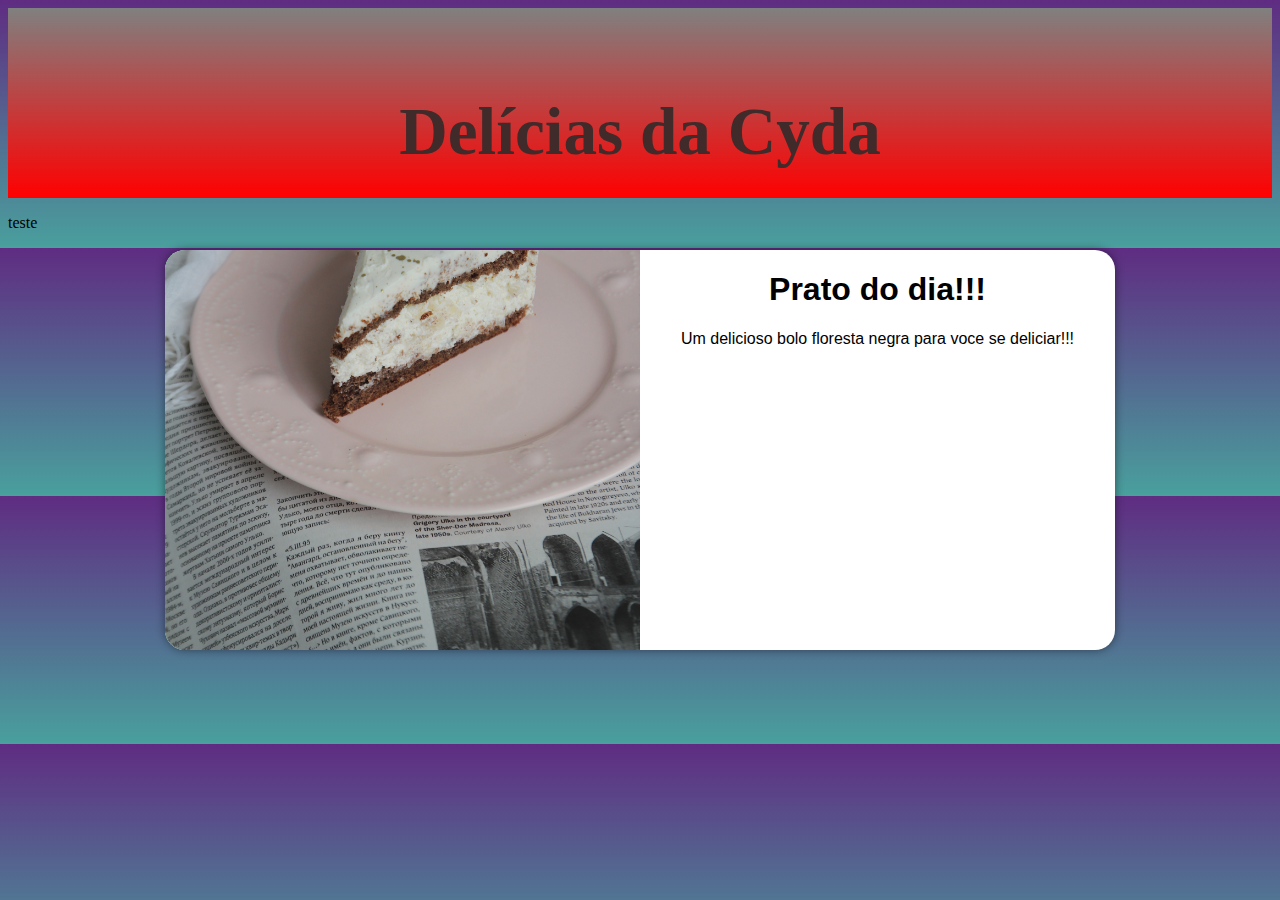
<file: index.html>
<!DOCTYPE html>
<html lang="pt-br">
<head>
    <meta charset="UTF-8">
    <meta http-equiv="X-UA-Compatible" content="IE=edge">
    <meta name="viewport" content="width=device-width, initial-scale=1.0">
    <title>Receitas da Cyda Castro</title>
    <link rel="stylesheet" href="estilos/style.css">
    <link rel="stylesheet" href="estilos/media-query.css">
</head>
<body>
    
        <header>
            <h1>Delícias da Cyda</h1>
        
        </header>
        <section id="login">
            <div id="imagem">
                
            </div>
            <div id="formulario">
                <h1>Prato do dia!!!</h1>
                <p>Um delicioso bolo floresta negra para voce se deliciar!!!</p>
               
            </div>

        </section>
   <p>teste</p>
    

    
</body>
</html>
</file>
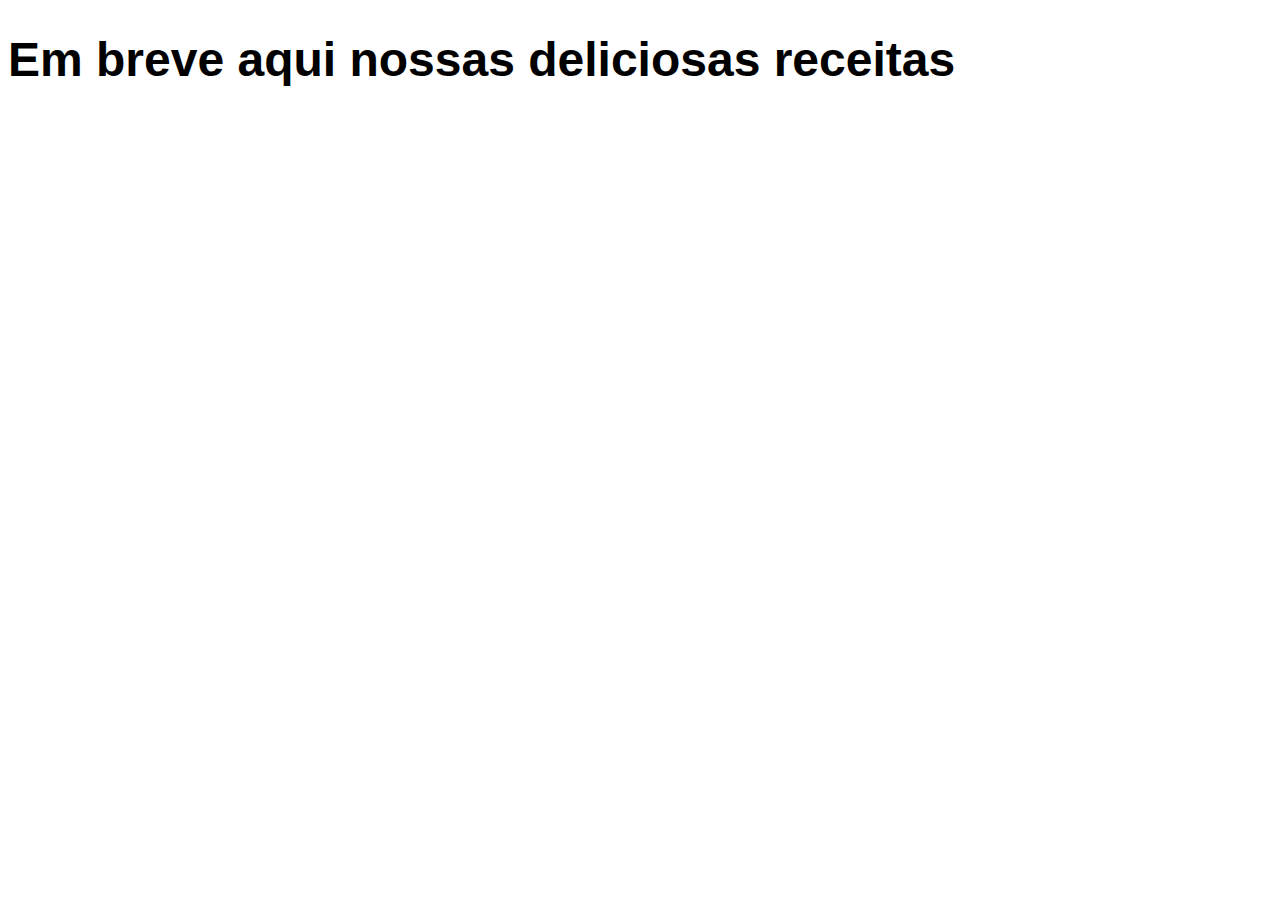
<file: receitas.html>
<!DOCTYPE html>
<html lang="pt-br">
<head>
    <meta charset="UTF-8">
    <meta http-equiv="X-UA-Compatible" content="IE=edge">
    <meta name="viewport" content="width=device-width, initial-scale=1.0">
    <title>Receitas</title>
    <style>
        h1 {
            font-family: 'Franklin Gothic Medium', 'Arial Narrow', Arial, sans-serif;
            font-size: 3em;
        }
    </style>
</head>
<body>
    <h1>Em breve aqui nossas deliciosas receitas</h1>
</body>
</html>
</file>
<file: estilos/style.css>
@charset "UTF-8";

header{
    background-image: linear-gradient(to bottom, gray,red);
    min-height: 150px;
    text-align: center;
    padding-top: 40px;
    color: rgb(65, 42, 42);
    font-size: 2.1em;
    font-family: fantasy;
}

main {
    height: 30vh;
    width: 30vw;
    position: relative;
    box-sizing: border-box;
    min-width: 300px;
    max-width: 1000px;
    margin: auto;
    margin-bottom: 30px;
    padding: 20px;
    padding-top: 500px;
    background-color: white;
    box-shadow: 0px 0px 10px black;
    border-bottom-left-radius: 10px;
    border-bottom-right-radius: 10px;
   
    
}
main > a > p {
    text-align: center;
    font-size: 3em;
    
}

section#login {
    position: absolute;
    top: 50%;
    left: 50%;
    transform: translate(-50%, -50%);
    overflow: hidden;

    background-color: white;
    width: 200px;
    height: 400px;
    border-radius: 20px;
    box-shadow: 0px 0px 10px rgba(0, 0, 0, 0.459);

    transition: width .3s, height .3s;/*configuraçao para transiçao entre as telas*/
    transition-timing-function: ease;/*suaviza a transiçao*/
}

section#login > div#imagem {
    background: #5fc282 url(../imagens/florestanegra.jpg) no-repeat;
    background-size: cover;
    background-position: left bottom;
    height: 200px;
}

div#formulario {
    text-align: center;
    size: 2em;
    font-family: 'Lucida Sans', 'Lucida Sans Regular', 'Lucida Grande', 'Lucida Sans Unicode', Geneva, Verdana, sans-serif;
}
</file>
<file: estilos/media-query.css>
@charset "UTF-8";

/*Typical Device Breakpoints
----------------------------
Pequenas telas: até 600px
Celular: de 600px até 768px
Tablet: 768px até 992px
Desktop: 992px até 1200px
Grandes telas: acima de 1200px

/*Paleta de cores

verde: #49a09d
lilás: #5f2c82

/*Versao para tablets*/

@media screen and (min-width: 768px) and (max-width: 992px) {
/*Gradiente para a versao tablet*/
    body {
        background-image: linear-gradient(to top, #49a09d, #5f2c82);
    }
    section#login {
        width: 90vw;
    }

    section#login > div#imagem {
        float: left;
        width: 30%;
        height: 100%;
    }

    section#login > div#formulario {
        float: right;
        width: 70%;
    }
}

/*Versao para Desktops*/



@media screen and (min-width: 992px) {
    /*Gradiente para a versao desktop*/
    body {
        background-image: linear-gradient(to top, #49a09d, #5f2c82);
    }
    
    section#login {
        width: 950px;
    }

    section#login > div#imagem {
        float: left;
        width: 50%;
        height: 100%;
    }

    section#login > div#formulario {
        float: right;
        width: 50%;
    }
}
</file>
